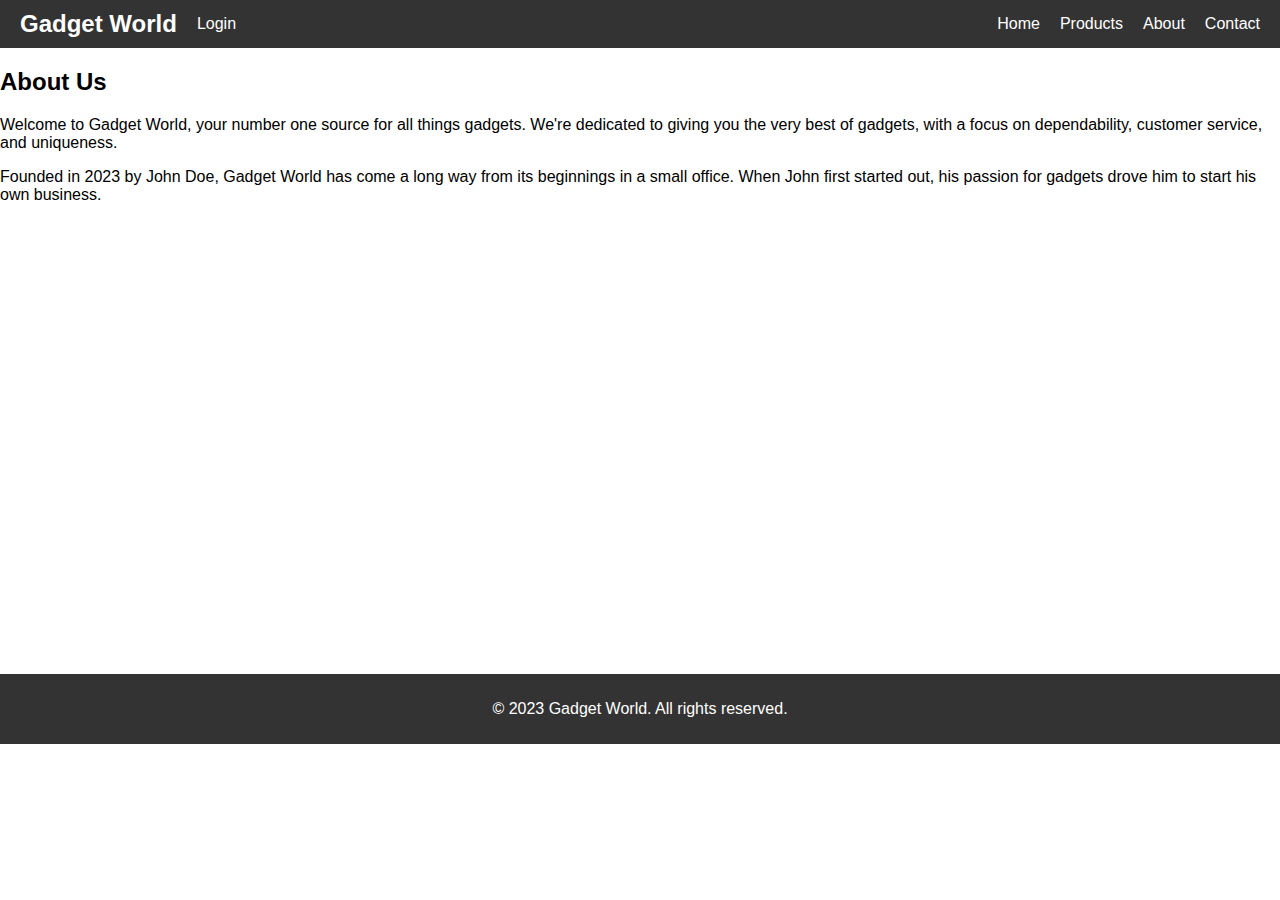
<file: about.html>
<!DOCTYPE html>
<html lang="en">
<head>
    <meta charset="UTF-8">
    <meta name="viewport" content="width=device-width, initial-scale=1.0">
    <title>About Us - Gadget World</title>
    <link rel="stylesheet" href="style.css">
</head>
<body>
    <nav>
        <div class="nav-left">
            <span class="logo">Gadget World</span>
            <a href="#" class="login">Login</a>
        </div>
        <div class="nav-right">
            <a href="index.html">Home</a>
            <a href="index.html#products">Products</a>
            <a href="about.html">About</a>
            <a href="index.html#contact">Contact</a>
        </div>
    </nav>

    <section id="about">
        <h2>About Us</h2>
        <p>Welcome to Gadget World, your number one source for all things gadgets. We're dedicated to giving you the very best of gadgets, with a focus on dependability, customer service, and uniqueness.</p>
        <p>Founded in 2023 by John Doe, Gadget World has come a long way from its beginnings in a small office. When John first started out, his passion for gadgets drove him to start his own business.</p>
        <div id="map">
            <iframe src="https://www.google.com/maps/embed?pb=!1m18!1m12!1m3!1d3153.8354345093747!2d144.9537353153166!3d-37.81627974202105!2m3!1f0!2f0!3f0!3m2!1i1024!2i768!4f13.1!3m3!1m2!1s0x6ad642af0f11fd81%3A0xf577d2e8c5a4f84c!2sMelbourne%20VIC%2C%20Australia!5e0!3m2!1sen!2sus!4v1625070000000!5m2!1sen!2sus" width="600" height="450" style="border:0;" allowfullscreen="" loading="lazy"></iframe>
        </div>
    </section>

    <footer>
        <p>&copy; 2023 Gadget World. All rights reserved.</p>
    </footer>
</body>
</html>
</file>
<file: style.css>
��  / *   G e n e r a l   S t y l e s   * /  
 b o d y   {  
         f o n t - f a m i l y :   A r i a l ,   s a n s - s e r i f ;  
         m a r g i n :   0 ;  
         p a d d i n g :   0 ;  
         b o x - s i z i n g :   b o r d e r - b o x ;  
 }  
  
 / *   N a v i g a t i o n   B a r   * /  
 n a v   {  
         d i s p l a y :   f l e x ;  
         j u s t i f y - c o n t e n t :   s p a c e - b e t w e e n ;  
         a l i g n - i t e m s :   c e n t e r ;  
         b a c k g r o u n d - c o l o r :   # 3 3 3 ;  
         p a d d i n g :   1 0 p x   2 0 p x ;  
         f l e x - w r a p :   w r a p ;   / *   A l l o w   w r a p p i n g   f o r   s m a l l e r   s c r e e n s   * /  
 }  
  
 n a v   . n a v - l e f t   {  
         d i s p l a y :   f l e x ;  
         a l i g n - i t e m s :   c e n t e r ;  
 }  
  
 n a v   . l o g o   {  
         c o l o r :   w h i t e ;  
         f o n t - s i z e :   2 4 p x ;  
         f o n t - w e i g h t :   b o l d ;  
 }  
  
 n a v   . l o g i n   {  
         c o l o r :   w h i t e ;  
         m a r g i n - l e f t :   2 0 p x ;  
         t e x t - d e c o r a t i o n :   n o n e ;  
 }  
  
 n a v   . n a v - r i g h t   {  
         d i s p l a y :   f l e x ;  
         f l e x - w r a p :   w r a p ;   / *   A l l o w   w r a p p i n g   f o r   s m a l l e r   s c r e e n s   * /  
 }  
  
 n a v   . n a v - r i g h t   a   {  
         c o l o r :   w h i t e ;  
         t e x t - d e c o r a t i o n :   n o n e ;  
         m a r g i n - l e f t :   2 0 p x ;  
 }  
  
 / *   R e s p o n s i v e   N a v i g a t i o n   B a r   * /  
 @ m e d i a   ( m a x - w i d t h :   7 6 8 p x )   {  
         n a v   {  
                 f l e x - d i r e c t i o n :   c o l u m n ;  
                 a l i g n - i t e m s :   f l e x - s t a r t ;  
         }  
  
         n a v   . n a v - r i g h t   {  
                 m a r g i n - t o p :   1 0 p x ;  
         }  
  
         n a v   . n a v - r i g h t   a   {  
                 m a r g i n :   5 p x   0 ;  
         }  
 }  
  
 / *   S l i d e r   * /  
 . s l i d e r   {  
         w i d t h :   1 0 0 % ;  
         o v e r f l o w :   h i d d e n ;  
 }  
  
 . s l i d e s   {  
         d i s p l a y :   f l e x ;  
         t r a n s i t i o n :   t r a n s f o r m   0 . 5 s   e a s e - i n - o u t ;  
 }  
  
 . s l i d e s   i m g   {  
         w i d t h :   1 0 0 % ;  
         h e i g h t :   a u t o ;  
 }  
  
 / *   P r o d u c t   S e c t i o n   * /  
 # p r o d u c t s   {  
         p a d d i n g :   2 0 p x ;  
         t e x t - a l i g n :   c e n t e r ;  
 }  
  
 . p r o d u c t - g r i d   {  
         d i s p l a y :   g r i d ;  
         g r i d - t e m p l a t e - c o l u m n s :   r e p e a t ( a u t o - f i t ,   m i n m a x ( 2 0 0 p x ,   1 f r ) ) ;  
         g a p :   2 0 p x ;  
 }  
  
 . p r o d u c t   {  
         b o r d e r :   1 p x   s o l i d   # d d d ;  
         p a d d i n g :   1 0 p x ;  
         t e x t - a l i g n :   c e n t e r ;  
 }  
  
 . p r o d u c t   i m g   {  
         m a x - w i d t h :   1 0 0 % ;  
         h e i g h t :   a u t o ;  
 }  
  
 / *   C o n t a c t   S e c t i o n   * /  
 # c o n t a c t   {  
         p a d d i n g :   2 0 p x ;  
         t e x t - a l i g n :   c e n t e r ;  
         b a c k g r o u n d - c o l o r :   # f 4 f 4 f 4 ;  
 }  
  
 / *   F o o t e r   * /  
 f o o t e r   {  
         t e x t - a l i g n :   c e n t e r ;  
         p a d d i n g :   1 0 p x ;  
         b a c k g r o u n d - c o l o r :   # 3 3 3 ;  
         c o l o r :   w h i t e ;  
 }  
  
 / *   R e s p o n s i v e   D e s i g n   f o r   S m a l l e r   S c r e e n s   * /  
 @ m e d i a   ( m a x - w i d t h :   6 0 0 p x )   {  
         . p r o d u c t - g r i d   {  
                 g r i d - t e m p l a t e - c o l u m n s :   1 f r ;   / *   S i n g l e   c o l u m n   f o r   m o b i l e   * /  
         }  
  
         . s l i d e s   i m g   {  
                 h e i g h t :   2 0 0 p x ;   / *   A d j u s t   s l i d e r   h e i g h t   f o r   m o b i l e   * /  
         }  
  
         # c o n t a c t   p   {  
                 f o n t - s i z e :   1 4 p x ;   / *   S m a l l e r   f o n t   s i z e   f o r   c o n t a c t   i n f o   * /  
         }  
 }  
 
</file>
